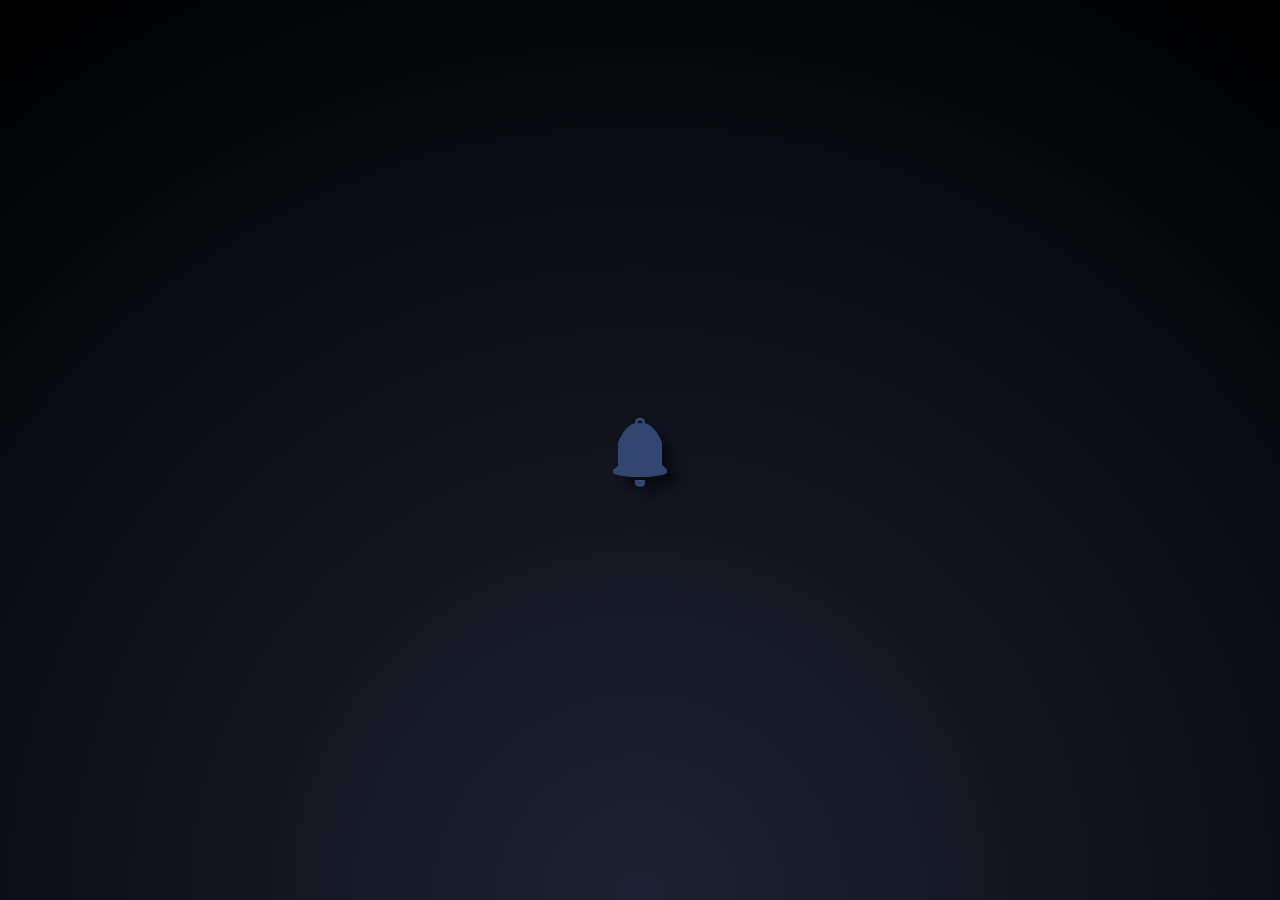
<file: index.html>
<!doctype html>
 <html lang="en"> 
 <head> 
  <meta charset="UTF-8"> 
  <title>CodePen - Animated Login Form using Html &amp; 
  CSS Only</title> 
  <link rel="stylesheet" href="./style.css"> 
  </div>
 <div class="notification">
	<input type="checkbox" name="btn" id="btn">
	<label for="btn">
	<span class="counter">1</span>
	</label>
	<div class="panel">
	<ul>
	<li></li>
	<li></li>
	<li></li>
	<li></li>
    </ul>
	</div>
 </div>
</file>
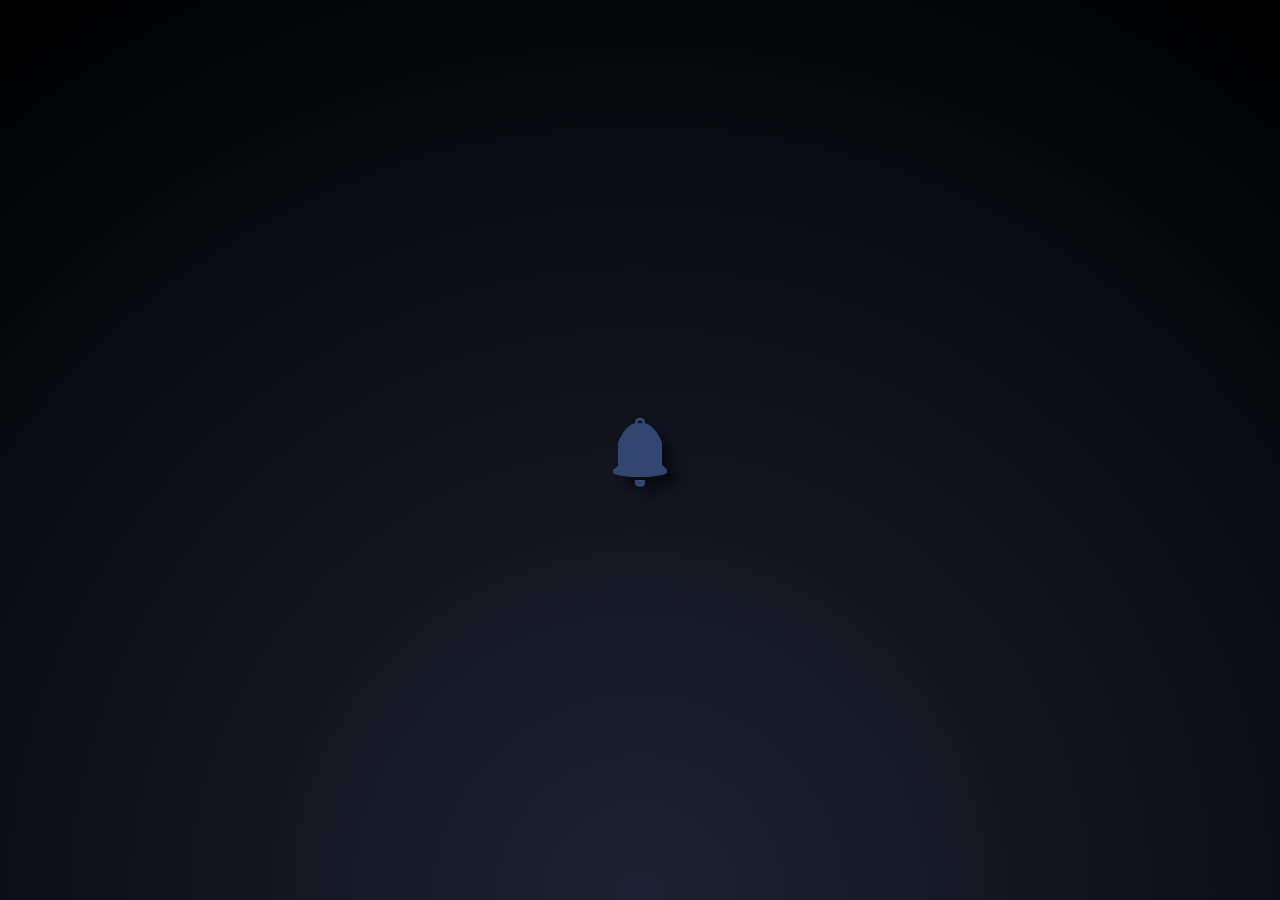
<file: html67.html>
<!doctype html>
 <html lang="en"> 
 <head> 
  <meta charset="UTF-8"> 
  <title>CodePen - Animated Login Form using Html &amp; 
  CSS Only</title> 
  <link rel="stylesheet" href="./css67.css"> 
  </div>
 <div class="notification">
	<input type="checkbox" name="btn" id="btn">
	<label for="btn">
	<span class="counter">1</span>
	</label>
	<div class="panel">
	<ul>
	<li></li>
	<li></li>
	<li></li>
	<li></li>
    </ul>
	</div>
 </div>
</file>
<file: style.css>
:root {
	--off: #3e537e;
	--on: #ffffff;
	--dark: #324671;
	--cl: var(--off);
 }
 body {
	margin: 0;
	padding: 0;
	width: 100vw;
	height: 100vh;
	overflow: hidden;
	display: flex;
	align-items: center;
	justify-content: center;
	background: radial-gradient(circle at 50% 100%, 
    #1d2232, #000);
 }
 .notification {
	width: 50vmin;
	height: 50vmin;
	display: flex;
	align-items: center;
	justify-content: center;
 }


 label {
	width: 10vmin;
	height: 10vmin;
	background: #00800000;
	position: relative;
	cursor: pointer;
	transform: scale(0.6);
	transition: all 0.5s ease 0s;
	animation: bell-bounce-down 0.5s ease-in-out 0s;
	animation-fill-mode: forwards;
	--cl: var(--dark);
	filter: drop-shadow(2vmin 2vmin 1vmin #0008);
 }
 #btn:checked + label {
	animation: bell-bounce-up 0.5s ease-in-out 0s;
	animation-fill-mode: forwards;
 }
 @keyframes bell-bounce-up {
	0% { margin-top: 0; }
	30% { margin-top: -33vmin; }
	60% { margin-top: -31vmin; }
	100% { margin-top: -35vmin; }
 }

@keyframes bell-bounce-down {
	0%, 20% { margin-top: -35vmin; }
	50% { margin-top: -3vmin; }
	80% { margin-top: -4vmin; }
	100% { margin-top: 0vmin; }
}

label:before {
	content: "";
	position: absolute;
	width: 10vmin;
	height: 10vmin;
	left: 0;
	background: 
	conic-gradient(from 125deg at 50% 50%, var(--cl) 
    0 109deg, #fff0 0 100%), 
	linear-gradient(90deg, #fff0 0 calc(1vmin - 0px), 
    var(--cl) 1vmin calc(100% - 1vmin), 
    #fff0 calc((100% - 1vmin) + 1px) 100%);
	border-radius: 50% 50% 50% 50% / 100% 100% 10% 10%;
	animation: bell-move 1s ease-out 1s 1, bell-color 1s linear 1s 1;	
	animation-fill-mode: forwards;
	transform-origin: 50% 1vmin; 
}
label:after {
	content: "";
	position: absolute;
	width: 2vmin;
	height: 12.85vmin;
	left: 4vmin;
	top: -1vmin;
	background: 
		radial-gradient(circle at 50% 100%, var(--cl) 0 1.5vmin, #fff0 calc(1.5vmin + 1px) 100%), 
		radial-gradient(circle at 50% 1vmin, #fff0 0 0.4vmin, var(--cl) calc(0.4vmin + 1px) 1vmin, #fff0 calc(1vmin + 1px) 100%);
	border-radius: 5vmin;
	background-repeat: no-repeat;
	background-size: 100% 1.25vmin, 100% 100%;
	background-position: 0 100%, 0 0;
	z-index: -1;
	animation: bell-move 1s ease-out 1.2s 1 reverse, bell-color 1s linear 1s 1;	
	animation-fill-mode: forwards;
	transform-origin: 50% 1vmin; 
}

@keyframes bell-move {
	0%, 100% { transform: rotate(0deg); }
	20%, 60% { transform: rotate(10deg); }
	40%, 80% { transform: rotate(-10deg); }
}

@keyframes bell-color {
	0%, 100% { --cl: var(--on); }
}

#btn:checked + label:before,
#btn:checked + label:after {
	animation: none;
	--cl: var(--on);
}

 label:hover:before,
 label:hover:after,
 #btn:checked + label:hover:before,
 #btn:checked + label:hover:after {
	--cl: var(--off) !important;
 }
 .counter {
	background: #ff2323;
	color: #fff;
	width: 6vmin;
	height: 6vmin;
	position: absolute;
	border-radius: 100%;
	font-size: 3.75vmin;
	display: flex;
	align-items: center;
	justify-content: center;
	right: -2vmin;
	font-family: Arial, Helvetica, serif;
	border: 0.65vmin solid #10131c;
	box-sizing: border-box;
	animation: counter-ball 1s ease-out 1s 1;
	animation-fill-mode: forwards;
	opacity: 0;
 }

@keyframes counter-ball {
	0% { transform: scale(0); }
	40%, 80%, 100% { transform: scale(1); } 
	20%, 60% { transform: scale(1.25); }
	0%, 11% { opacity: 0; }
	12%, 100% { opacity: 1; }
}

#btn:checked + label .counter {
	animation: hide-counter-ball 0.25s ease 0s;
	animation-fill-mode: forwards;
}

 @keyframes hide-counter-ball {
	0% { transform: scale(1); opacity: 1; }
	100% { transform: scale(0); opacity: 0; } 
 }

 .panel {
	position: absolute;
	border-radius: 0.5vmin;
	width: 35vmin;
	height: 35vmin;
	margin-top: 15vmin;
	padding-top: 2vmin;
	max-height: 0;
	max-width: 0;
	overflow: hidden;
	transition: all 0.5s ease 0s;
	filter: drop-shadow(2vmin 2vmin 1vmin #0008);
 }

 input#btn {
	position: absolute;
	z-index: -3;
	opacity: 0;
 }

.panel ul:before {
	content: "";
	position: absolute;
	border: 2vmin solid #fff0;
	border-bottom-color: var(--off);
	left: calc(50% - 2vmin);
	top: calc(0vmin + 2px);
	transition: all 0.5s ease 0s;
}

#btn:checked + label + .panel {
	max-height: 32.5vmin;
	max-width: 35vmin;
	margin-top: 10vmin;
}

#btn:checked + label + .panel ul:before {
	top: calc(-2vmin + 2px);
}

.panel ul {
	margin: 0;
	padding: 0;
	list-style: none;
	display: flex;
	flex-direction: column;
	background: var(--off);
	border-radius: 0.5vmin;
}

.panel ul li {
	width: 100%;
	height: 8vmin;
	border-bottom: 1px solid var(--dark);
}

.panel ul li:last-child {
	border-bottom: 0;
}

.panel ul li:before {
	content: ".";
	width: 25%;
	height: 100%;
	float: left;
	content: "\2022";
	font-size: 10vmin;
	line-height: 8vmin;
	text-align: center;
	color: var(--dark);
}

.panel ul li:after {
	content: "";
	width: 65%;
	height: 1.25vmin;
	float: left;
	text-align: center;
	background: var(--dark);
	border-radius: 1vmin;
	margin-top: 3.35vmin;
}

.panel ul li:nth-child(1):before {
	color: var(--dark);
}

#btn:checked + label + .panel ul li:nth-child(1):before {
	color: #fff;
}

.panel ul li:nth-child(1):after {
	background: var(--dark);
	width: 55%
}

#btn:checked + label + .panel ul li:nth-child(1):after {
	background: #fff;
}

.panel ul li:nth-child(3):after {
	width: 45%
}

.panel ul li:nth-child(4):after {
	width: 60%
}
</file>
<file: css67.css>
:root {
	--off: #3e537e;
	--on: #ffffff;
	--dark: #324671;
	--cl: var(--off);
 }
 body {
	margin: 0;
	padding: 0;
	width: 100vw;
	height: 100vh;
	overflow: hidden;
	display: flex;
	align-items: center;
	justify-content: center;
	background: radial-gradient(circle at 50% 100%, 
    #1d2232, #000);
 }
 .notification {
	width: 50vmin;
	height: 50vmin;
	display: flex;
	align-items: center;
	justify-content: center;
 }


 label {
	width: 10vmin;
	height: 10vmin;
	background: #00800000;
	position: relative;
	cursor: pointer;
	transform: scale(0.6);
	transition: all 0.5s ease 0s;
	animation: bell-bounce-down 0.5s ease-in-out 0s;
	animation-fill-mode: forwards;
	--cl: var(--dark);
	filter: drop-shadow(2vmin 2vmin 1vmin #0008);
 }
 #btn:checked + label {
	animation: bell-bounce-up 0.5s ease-in-out 0s;
	animation-fill-mode: forwards;
 }
 @keyframes bell-bounce-up {
	0% { margin-top: 0; }
	30% { margin-top: -33vmin; }
	60% { margin-top: -31vmin; }
	100% { margin-top: -35vmin; }
 }

@keyframes bell-bounce-down {
	0%, 20% { margin-top: -35vmin; }
	50% { margin-top: -3vmin; }
	80% { margin-top: -4vmin; }
	100% { margin-top: 0vmin; }
}

label:before {
	content: "";
	position: absolute;
	width: 10vmin;
	height: 10vmin;
	left: 0;
	background: 
	conic-gradient(from 125deg at 50% 50%, var(--cl) 
    0 109deg, #fff0 0 100%), 
	linear-gradient(90deg, #fff0 0 calc(1vmin - 0px), 
    var(--cl) 1vmin calc(100% - 1vmin), 
    #fff0 calc((100% - 1vmin) + 1px) 100%);
	border-radius: 50% 50% 50% 50% / 100% 100% 10% 10%;
	animation: bell-move 1s ease-out 1s 1, bell-color 1s linear 1s 1;	
	animation-fill-mode: forwards;
	transform-origin: 50% 1vmin; 
}
label:after {
	content: "";
	position: absolute;
	width: 2vmin;
	height: 12.85vmin;
	left: 4vmin;
	top: -1vmin;
	background: 
		radial-gradient(circle at 50% 100%, var(--cl) 0 1.5vmin, #fff0 calc(1.5vmin + 1px) 100%), 
		radial-gradient(circle at 50% 1vmin, #fff0 0 0.4vmin, var(--cl) calc(0.4vmin + 1px) 1vmin, #fff0 calc(1vmin + 1px) 100%);
	border-radius: 5vmin;
	background-repeat: no-repeat;
	background-size: 100% 1.25vmin, 100% 100%;
	background-position: 0 100%, 0 0;
	z-index: -1;
	animation: bell-move 1s ease-out 1.2s 1 reverse, bell-color 1s linear 1s 1;	
	animation-fill-mode: forwards;
	transform-origin: 50% 1vmin; 
}

@keyframes bell-move {
	0%, 100% { transform: rotate(0deg); }
	20%, 60% { transform: rotate(10deg); }
	40%, 80% { transform: rotate(-10deg); }
}

@keyframes bell-color {
	0%, 100% { --cl: var(--on); }
}

#btn:checked + label:before,
#btn:checked + label:after {
	animation: none;
	--cl: var(--on);
}

 label:hover:before,
 label:hover:after,
 #btn:checked + label:hover:before,
 #btn:checked + label:hover:after {
	--cl: var(--off) !important;
 }
 .counter {
	background: #ff2323;
	color: #fff;
	width: 6vmin;
	height: 6vmin;
	position: absolute;
	border-radius: 100%;
	font-size: 3.75vmin;
	display: flex;
	align-items: center;
	justify-content: center;
	right: -2vmin;
	font-family: Arial, Helvetica, serif;
	border: 0.65vmin solid #10131c;
	box-sizing: border-box;
	animation: counter-ball 1s ease-out 1s 1;
	animation-fill-mode: forwards;
	opacity: 0;
 }

@keyframes counter-ball {
	0% { transform: scale(0); }
	40%, 80%, 100% { transform: scale(1); } 
	20%, 60% { transform: scale(1.25); }
	0%, 11% { opacity: 0; }
	12%, 100% { opacity: 1; }
}

#btn:checked + label .counter {
	animation: hide-counter-ball 0.25s ease 0s;
	animation-fill-mode: forwards;
}

 @keyframes hide-counter-ball {
	0% { transform: scale(1); opacity: 1; }
	100% { transform: scale(0); opacity: 0; } 
 }

 .panel {
	position: absolute;
	border-radius: 0.5vmin;
	width: 35vmin;
	height: 35vmin;
	margin-top: 15vmin;
	padding-top: 2vmin;
	max-height: 0;
	max-width: 0;
	overflow: hidden;
	transition: all 0.5s ease 0s;
	filter: drop-shadow(2vmin 2vmin 1vmin #0008);
 }

 input#btn {
	position: absolute;
	z-index: -3;
	opacity: 0;
 }

.panel ul:before {
	content: "";
	position: absolute;
	border: 2vmin solid #fff0;
	border-bottom-color: var(--off);
	left: calc(50% - 2vmin);
	top: calc(0vmin + 2px);
	transition: all 0.5s ease 0s;
}

#btn:checked + label + .panel {
	max-height: 32.5vmin;
	max-width: 35vmin;
	margin-top: 10vmin;
}

#btn:checked + label + .panel ul:before {
	top: calc(-2vmin + 2px);
}

.panel ul {
	margin: 0;
	padding: 0;
	list-style: none;
	display: flex;
	flex-direction: column;
	background: var(--off);
	border-radius: 0.5vmin;
}

.panel ul li {
	width: 100%;
	height: 8vmin;
	border-bottom: 1px solid var(--dark);
}

.panel ul li:last-child {
	border-bottom: 0;
}

.panel ul li:before {
	content: ".";
	width: 25%;
	height: 100%;
	float: left;
	content: "\2022";
	font-size: 10vmin;
	line-height: 8vmin;
	text-align: center;
	color: var(--dark);
}

.panel ul li:after {
	content: "";
	width: 65%;
	height: 1.25vmin;
	float: left;
	text-align: center;
	background: var(--dark);
	border-radius: 1vmin;
	margin-top: 3.35vmin;
}

.panel ul li:nth-child(1):before {
	color: var(--dark);
}

#btn:checked + label + .panel ul li:nth-child(1):before {
	color: #fff;
}

.panel ul li:nth-child(1):after {
	background: var(--dark);
	width: 55%
}

#btn:checked + label + .panel ul li:nth-child(1):after {
	background: #fff;
}

.panel ul li:nth-child(3):after {
	width: 45%
}

.panel ul li:nth-child(4):after {
	width: 60%
}
</file>
